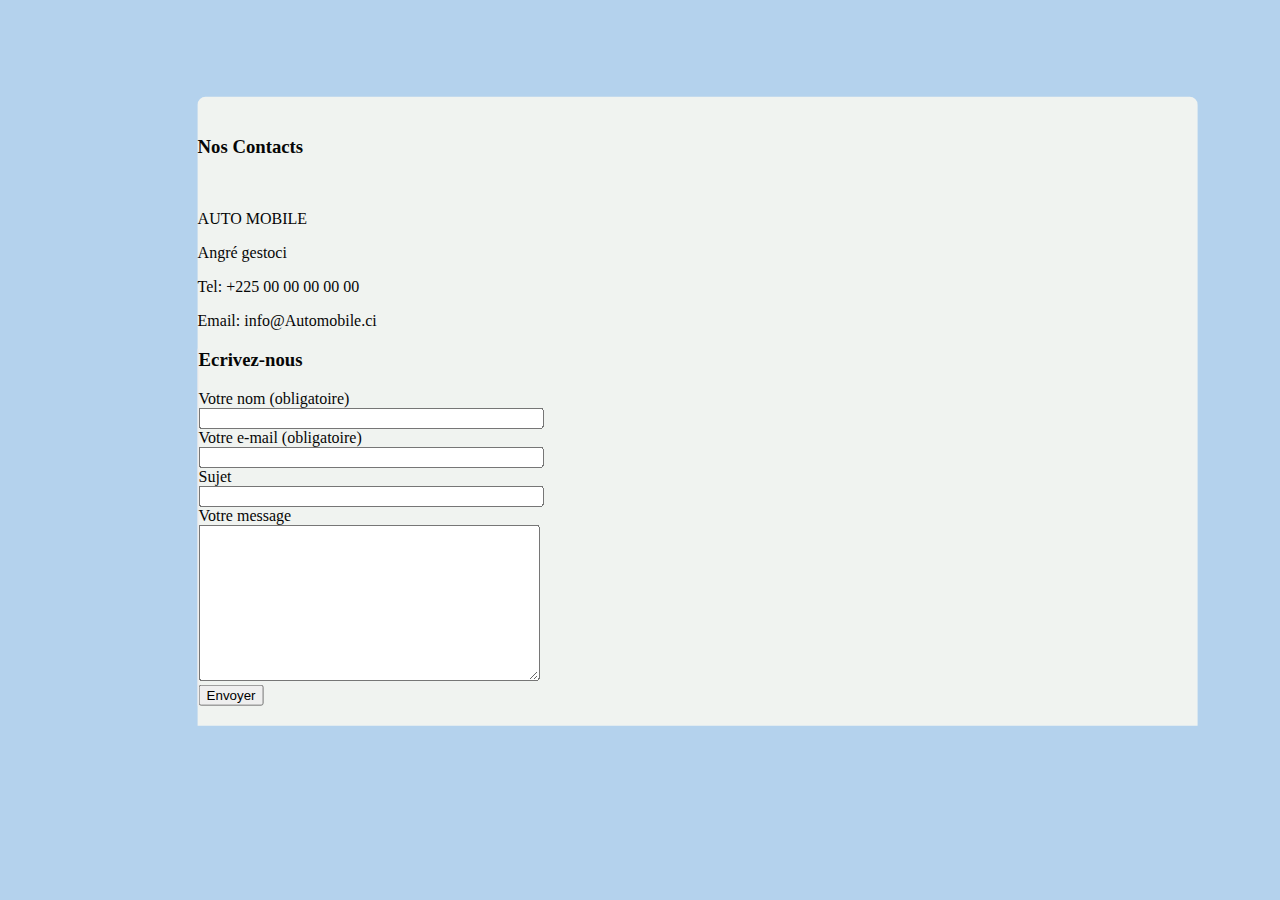
<file: contactez-nous.html>
<!DOCTYPE html>
<html lang="fr">
         <head>
          <meta charset="UTF-8">
          <meta http-equiv="X-UA-Compatible" content="IE=edge">
          <meta name="viewport" content="width=device-width, initial-scale=1.0">
          <title> Site Auto Mobile</title>
          <link rel="stylesheet" href="./css/contactez-nous.css">
         
<body>
          <div class="I">
<div class="A" style="max-width: 1000px; top: -100px; position: relative; background: #f0f3f0; border-radius: 8px 8px 0 0; padding-top: 20px; padding-bottom: 20px; color: rgb(6, 6, 6);">

        <!--Contacts-->
        <div class="B" id="infos-contact">
            <h3 class="h3-responsive" style="font-weight: 700;"><i class="fa fa-address-book"></i> Nos Contacts</h3>
            <br>

            <p><i class="fa fa-building"></i> AUTO MOBILE</p>

            <p><i class="fa fa-map-marker"></i> Angré gestoci</p>

            <p><i class="fa fa-phone-square"></i> Tel:  +225 00 00 00 00 00</p>

            <p><i class="fa fa-envelope"></i> Email: info@Automobile.ci</p>

        <!--Formulaire de contacts-->
        <div class="B" id="formulaire-contact" style="border-left: 1px solid #efebeb;">
            <h3 class="h3-responsive" style="font-weight:700;"> Ecrivez-nous</h3>

            <div role="form"  id="wpcf7-f43-o1" lang="fr-FR" dir="ltr">
<div class="screen-reader-response"></div>
<form action="/contactez-nous/#wpcf7-f43-o1" method="post" class="" novalidate="">
<div style="display: none;">
<input type="hidden" name="_wpcf7" value="43">
<input type="hidden" name="_wpcf7_version" value="4.7">
<input type="hidden" name="_wpcf7_locale" value="fr_FR">
<input type="hidden" name="_wpcf7_unit_tag" value="wpcf7-f43-o1">
<input type="hidden" name="_wpnonce" value="13b56c6af4">
</div>
<div class="">
<label> <i class="fa fa-user"></i> Votre nom (obligatoire)</label><br>
    <span class=""><input type="text" name="" value="" size="40" class="" aria-required="" aria-invalid=""></span>
</div>
<div class="">
<label>  <i class="fa fa-envelope"></i> Votre e-mail (obligatoire)</label><br>
    <span class="ton-email"><input type="email" name="ton-email" value="" size="40"></span>
</div>
<div class="">
<label>  <i ></i> Sujet </label><br>
    <span class=""><input type="text" name="ton-sujet" value="" size="40"></span>
</div>
<div class="">
<label> <i class=""></i> Votre message </label><br>
    <span class=""><textarea name="Ton message" cols="40" rows="10"></textarea></span>
</div>
<input  type="submit" value="Envoyer" class="soumettre"><span class=""></span>
</div>
<div class=""></div></form></div>

        </div>
        <!--./Formulaire de contacts-->

    </div>
</div>
</body>
</html>
</file>
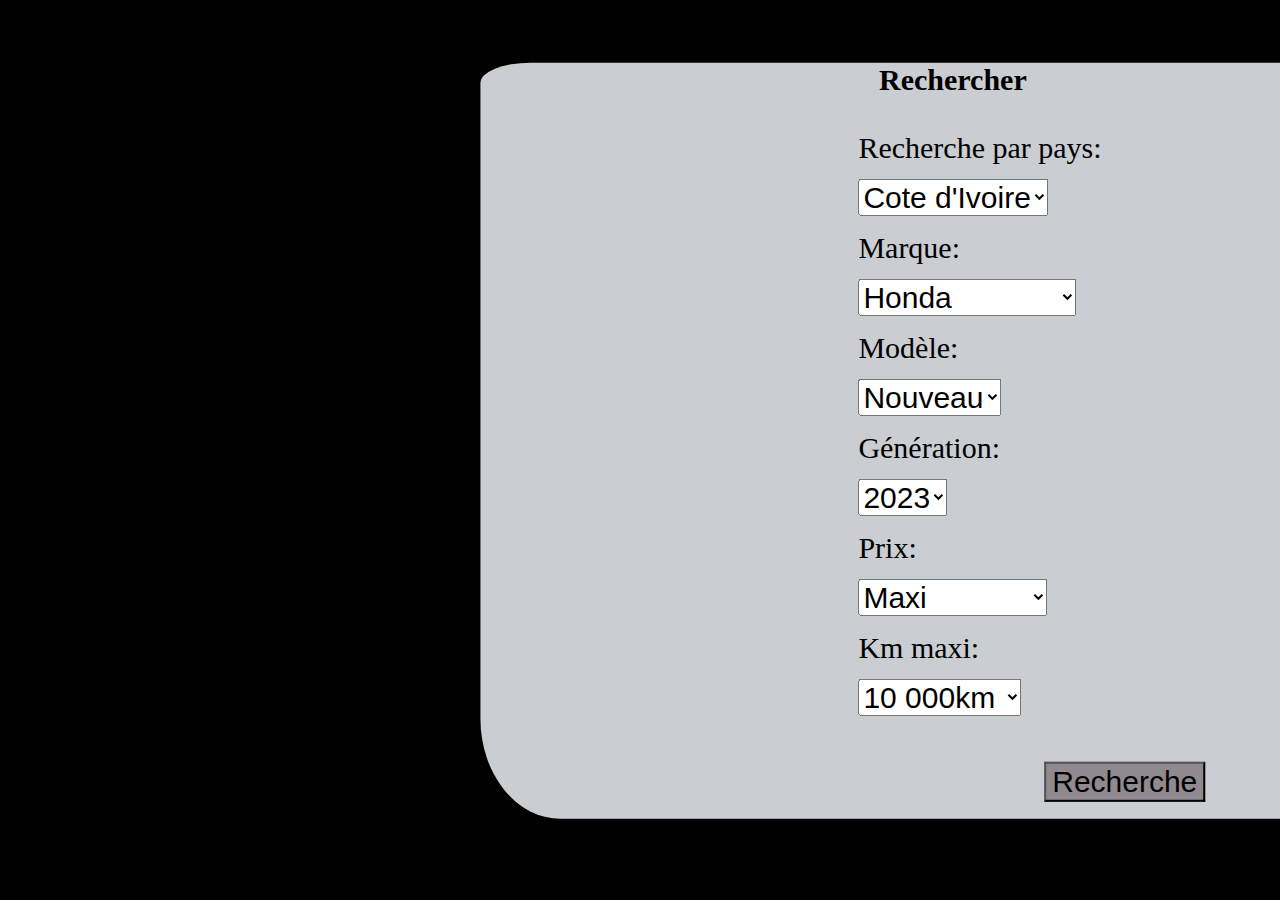
<file: recherche.html>
<!DOCTYPE html>
<html lang="en">
<head>
  <meta charset="UTF-8">
  <meta http-equiv="X-UA-Compatible" content="IE=edge">
  <meta name="viewport" content="width=device-width, initial-scale=1.0">
  <link rel="stylesheet" href="./css/recherche.css">
  <title>Document</title>
</head>
<body>
  


<div class="A">

   
      <div class="rechercher">
        <h2 class="titre">Rechercher
          
            <span class="" style="">
              <span class=""></span><span class=""></span>
            </span>
          
        </h2>
  
        
  
        
  
        
  
      </div>
  
  
      
  
    
     
  
      <div class="">
  
        <div class="">
          
  
            
              <div class="selection-de-recherche">
                <label>Recherche par pays:</label>
                <div class="">
                  <select class="liste-des-pays" name="pays">
                    <option value="">Cote d'Ivoire</option>
                      <option value="Ghana">Ghana</option><option value="Mali">Mali</option></select>
                </div>
              </div>
            
  
          
  
            <div class="selection-de-recherche">
              <label>Marque:</label>
              <div class="bouton de sélection">
                <select class="liste-des-marques" name="marque">
                  <option value="">Honda</option>
                <option value="BMW">BMW</option><option value="PEUGIOT">PEUGIOT</option><option value="CITROEN">CITROEN</option><option value="RENAULT">RENAULT</option><option value="JEEP">JEEP</option><option value="KIA">KIA</option><option value="LAND ROVER">LAND ROVER</option></option><option value="MERCEDES">MERCEDES</option><option value="PEUGEOT">PEUGEOT</option><option value="RENAULT">RENAULT</option>><option value="TOYOTA">TOYOTA</option></select>
              </div>
            </div>
  
            
  
            <div class="selection-de-recherche">
              <label>Modèle:</label>
              <div class="bouton de sélection">
                <select class="liste-des-modèles" name="modèles">
                  <option value="">Nouveau</option><option value="">Ancien</option>
                </select>
              </div>
            </div>
  
          
            
              <div class="selection-de-recherche">
                <label>Génération:</label>
                <div class="bouton de sélection">
                  <select class="liste-des-générations" name="nom">
                    <option value="">2023</option>
                  </select>
                </div>
              </div>
            
  
  
              <div class="selection-de-recherche">
                <label>Prix:</label>
                <div class="bouton de selection">
                  <select id="" class="list-des-prix" name="prix">
  <option value="">Maxi</option>
  <option value="3000">3 000 000 f</option>
  <option value="4500">4 000 000 f</option>
  <option value="4500">10 000 000 f</option>
  
  </select>
                </div>
              </div>
  
            
              <div class="selection-de-recherche">
                <label>Km maxi:</label>
                <div class="bouton de selection">
                  <select id="" class="liste-des-km" name="km">
  <option value="">10 000km</option>
  <option value="10000">20 000 km</option>
  <option value="20000">30 000 km</option>
  
  </select>
                </div>
              </div>
            
       
          
          <div class="bouton de recherche">
            <input type="submit" class="bouton-de-recherche" value="Recherche">
          </div>
        </div>
      </div>
    
  </div>
  </div>
  </div>
</body>
</html>
</file>
<file: css/contactez-nous.css>
.I{
   transform: translate(15%, 30%); 
   
}
body{
    background-color: rgb(180, 210, 237);
}
</file>
<file: css/recherche.css>
body{
    background-color: black;
}
* {

    font-size: 30px;
   
}
.selection-de-recherche {
    transform: translate(40% , 1%); 
    line-height: 50px;
}
.rechercher {
    text-align: center;
  
}
.bouton-de-recherche {
    transform: translate(350% , 100%);  
   background-color: rgb(144, 137, 142);
    
}
.A {
    background-color: rgb(202, 205, 209);
    height: 20cm;
    width: 25cm;
    transform: translate(50% , 5%);
    border-radius: 50px 80px / 20px 100px;
}
</file>
